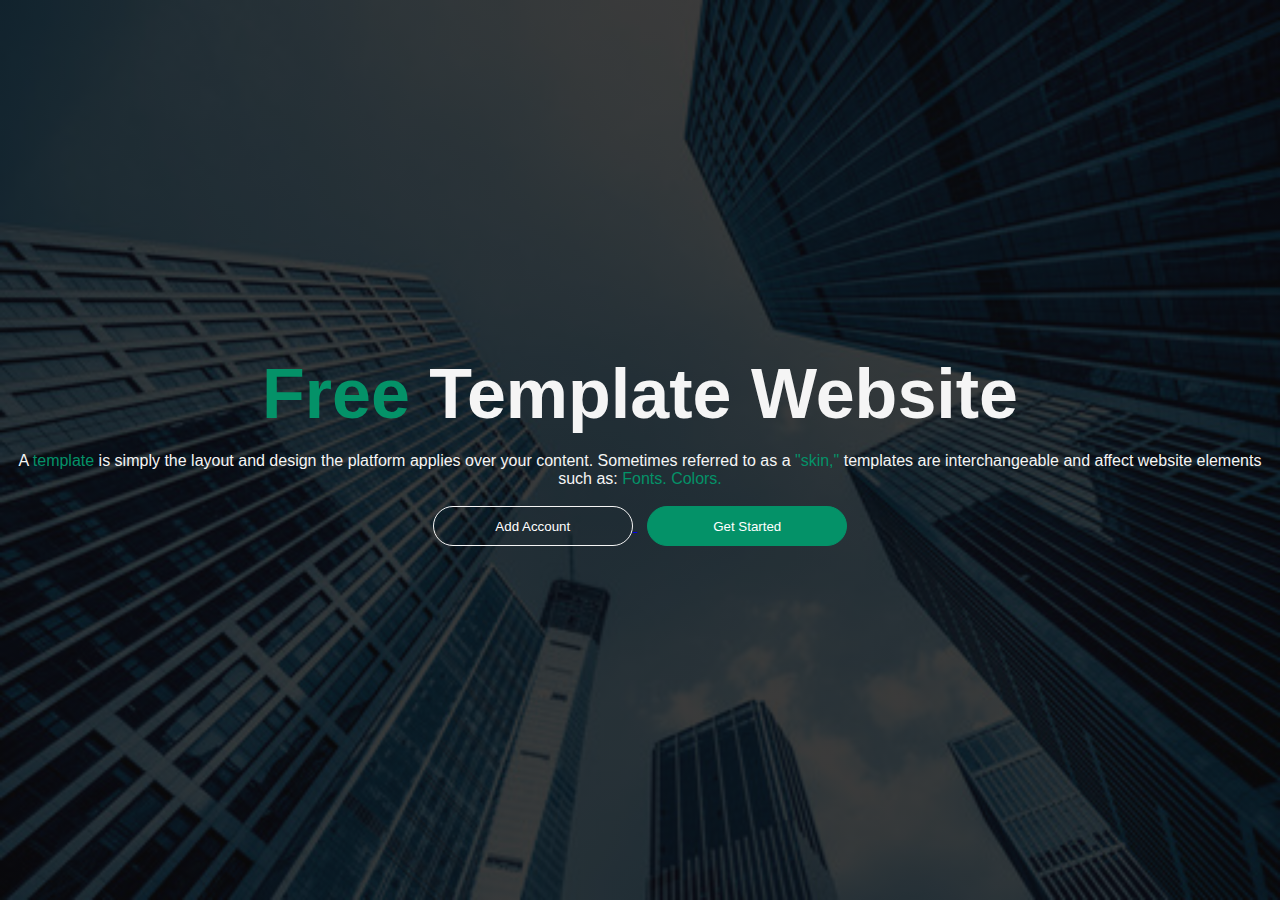
<file: index.html>
<!DOCTYPE html>
<html lang="en">
<head>
    <meta charset="UTF-8">
    <meta name="viewport" content="width=device-width, initial-scale=1.0">
    <title>Document</title>
    <style>
        *{
            padding: 0px;
            margin: 0px;
            font-family: Arial, Helvetica, sans-serif;
        }
        .body{
            background-image:linear-gradient(rgba(10, 10, 10, 0.8),rgba(10, 10, 10, 0.8)),url(images/cover.jpg);
            /* background-color: black; */
            /* background-image: linear-gradient(); */
            background-repeat: no-repeat;
            background-size: cover;
            width: 100%;
            height: 100vh;
            display: flex;
            align-items: center;
            justify-content: center;
            text-align: center;
        }
        .main h1{
            color: whitesmoke;
            font-size: 70px;
        }
        span{
            color: rgb(4, 146, 104);
        }
        .main p{
            color: whitesmoke;
        }
        .btn1 a {
            text-decoration: none;
            color: white;
            
        }
        .btn2 a{
            text-decoration: none;
            color: white;
            
        }
        .btn1{
            width: 200px;
            height: 40px; 
            background-color: transparent;
            border: 1px solid whitesmoke;
            border-radius: 20px;
            cursor: pointer;
        }
        .btn2{
            width: 200px;
            height: 40px;
            background-color: rgb(4, 146, 104);
            border: 1px solid rgb(4, 146, 104);
            border-radius: 20px;
            cursor: pointer;
            margin-left: 10px;
        }
        .btn2:hover{
            background-color: rgb(3, 102, 72);
        }
        .btn1:hover{
            box-shadow: 0 0 1px 1px #fff;
        }
    </style>
</head>
<body>
    <div class="body">
        <div class="main">
<h1><span >Free</span> Template Website</h1><br>
<p>A <span>template</span> is simply the layout and design the platform applies over your content. Sometimes referred to as a <span>"skin,"</span> templates are interchangeable and affect website elements such as: <span>Fonts. Colors.</span></p><br>
<div class="btns">
<button class="btn1"><a href="signup.php">Add Account</button>
<button class="btn2"><a href="login.php">Get Started</a></button>
</div>
        </div>
    </div>
</body>
</html>
</file>
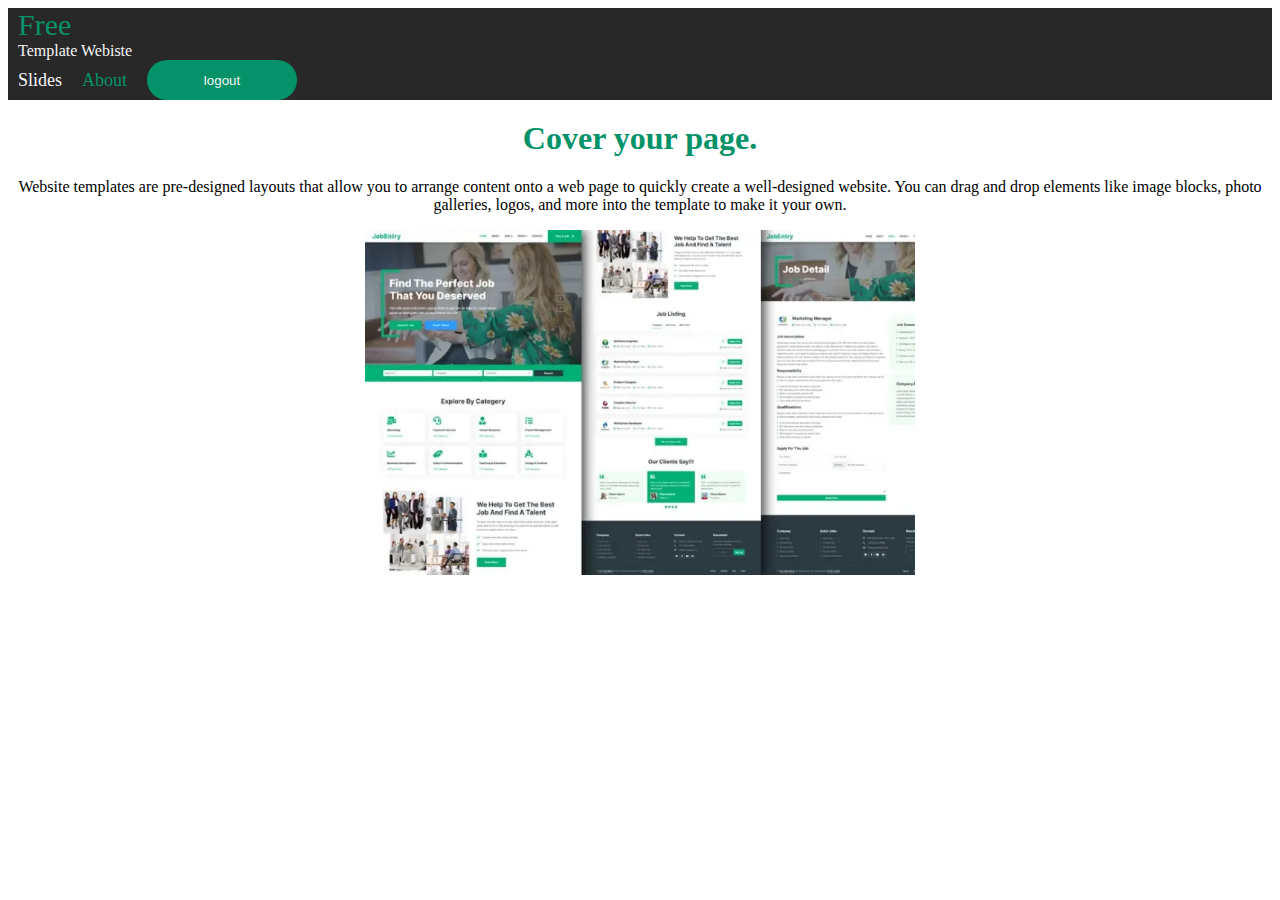
<file: about.html>
<!doctype html>
<html lang="en">
  <head>
    <meta charset="utf-8">
    <meta name="viewport" content="width=device-width, initial-scale=1">
    <title>Bootstrap demo</title>
    <link href="https://cdn.jsdelivr.net/npm/bootstrap@5.3.2/dist/css/bootstrap.min.css" rel="stylesheet" integrity="sha384-T3c6CoIi6uLrA9TneNEoa7RxnatzjcDSCmG1MXxSR1GAsXEV/Dwwykc2MPK8M2HN" crossorigin="anonymous">
  </head>
  <body>


  
  <nav class="navbar " style="background-color: rgb(41, 40, 40);
    padding-left: 10px; padding-right: 10px;">
        <div class="container-fluid">
          <a  style="color: whitesmoke;"><span style="font-size: 30px; color: rgb(4, 146, 104);">Free</span><br>Template Webiste</a>
         
          <div class="d-flex" style="display: flex; align-items: center;" >
            <a href="slide1.html" style="margin-right: 20px; color: whitesmoke; text-decoration: none; font-size:large;">Slides</a>
            
            <a href="about.html"style="margin-right: 20px; color:rgb(4, 146, 104); text-decoration: none; font-size:large;">About</a>
           
           <button style="width: 150px; height: 40px; background-color: rgb(4, 146, 104);border: none; border-radius: 20px;"><a href="index.html" style="text-decoration: none; color: whitesmoke;">logout</a></button>
          </div>
        </div>
      </nav>

<div class="container">
      <main class="px-3">
        <h1 style="text-align: center;color: rgb(4, 146, 104); margin-top: 20px;" >Cover your page.</h1>
        <p class="lead" style="text-align: center;">Website templates are pre-designed layouts that allow you to arrange content onto a web page to quickly create a well-designed website. You can drag and drop elements like image blocks, photo galleries, logos, and more into the template to make it your own.</p>
      </main>
      <center>
      <img src="images/about.webp" width="550px" >
    </center>
  </div>


    <script src="https://cdn.jsdelivr.net/npm/bootstrap@5.3.2/dist/js/bootstrap.bundle.min.js" integrity="sha384-C6RzsynM9kWDrMNeT87bh95OGNyZPhcTNXj1NW7RuBCsyN/o0jlpcV8Qyq46cDfL" crossorigin="anonymous"></script>
  </body>
</html>
</file>
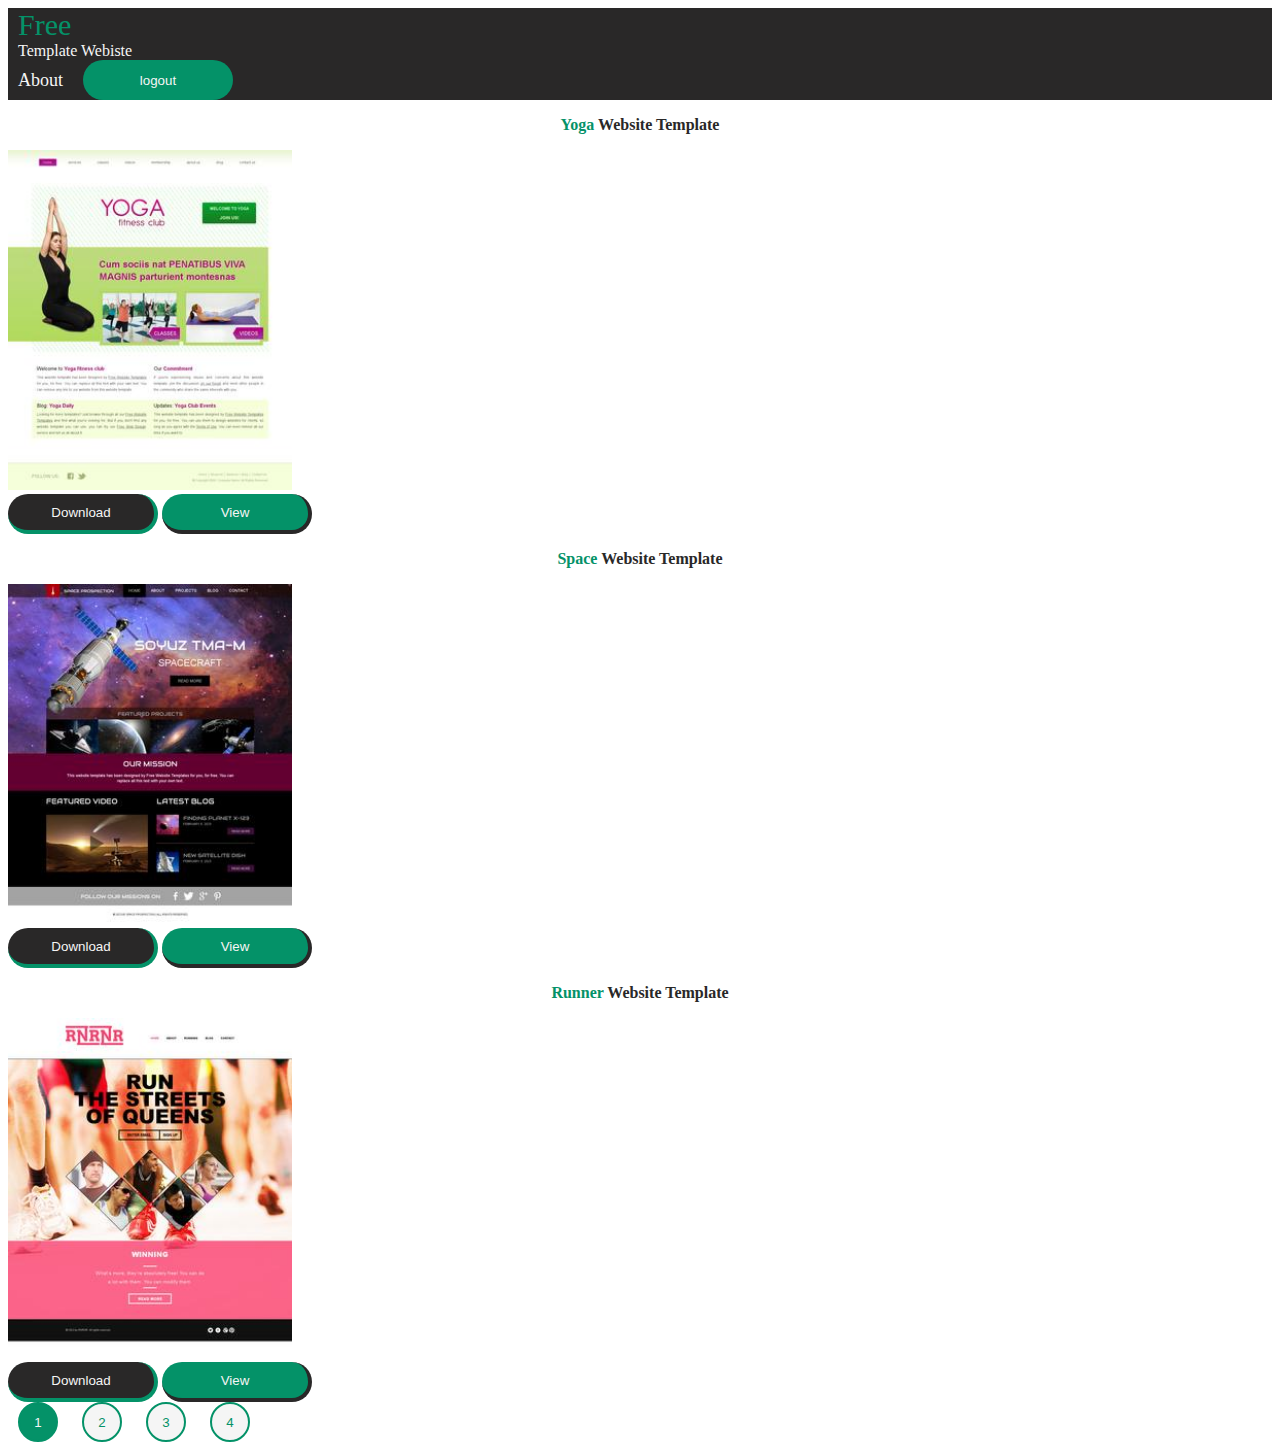
<file: slide1.html>
<!doctype html>
<html lang="en">
  <head>
    <meta charset="utf-8">
    <meta name="viewport" content="width=device-width, initial-scale=1">
    <title>Bootstrap demo</title>
    <link href="https://cdn.jsdelivr.net/npm/bootstrap@5.3.2/dist/css/bootstrap.min.css" rel="stylesheet" integrity="sha384-T3c6CoIi6uLrA9TneNEoa7RxnatzjcDSCmG1MXxSR1GAsXEV/Dwwykc2MPK8M2HN" crossorigin="anonymous">
    <style>
     
      .but1{
        background-color: whitesmoke;
        color: rgb(4, 146, 104);
        width: 40px;
        height: 40px;
   border-radius: 50%;
   margin-left: 10px;
   margin-right: 10px;
   border: 2px solid rgb(4, 146, 104);
      }
      .but1 a{
        text-decoration: none;
        color: rgb(4, 146, 104);
      }
    </style>
  </head>
  <body>

    <nav class="navbar " style="background-color: rgb(41, 40, 40);
    padding-left: 10px; padding-right: 10px;">
        <div class="container-fluid">
          <a  style="color: whitesmoke;"><span style="font-size: 30px; color: rgb(4, 146, 104);">Free</span><br>Template Webiste</a>
          
          <div class="d-flex" style="display: flex; align-items: center;" >
            
            <a href="about.html"style="margin-right: 20px; color: whitesmoke; text-decoration: none; font-size:large;">About</a>
           
           <button style="width: 150px; height: 40px; background-color: rgb(4, 146, 104);border: none; border-radius: 20px;"><a href="index.html" style="text-decoration: none; color: whitesmoke;">logout</a></button>
          </div>
        </div>
      </nav>



      

      <div class="container">
        <div class="album  ">
          <div class="container">
            <section class="py-3 text-center container">
              <!-- <div class="row py-lg-1">
                <div class="col-lg-2 col-md-2 mx-auto">
                  <h1 class="fw-light">Slide <span style="color: rgb(240, 27, 98);">1</span></h1>
                 
                </div>
              </div> -->
            </section> 
          
            <div class="row row-cols-1 row-cols-sm-2 row-cols-md-3 g-3">
              <div class="col">
                <p style="text-align: center; color: rgb(41, 40, 40);"><b><span style="color: rgb(4, 146, 104);">Yoga</span> Website Template</b></p>
                <div class="card shadow-sm">
                  <img src="images/one.jpg"  height="340px">
                  <div class="card-body"  >    
                   <button style="width: 150px; height: 40px; border: none; background-color: rgb(41, 40, 40); border-radius: 20px;cursor: pointer; border-bottom: 4px solid rgb(4, 146, 104); border-right: 4px solid rgb(4, 146, 104)"><a href="files/first.zip" style="color: whitesmoke; text-decoration: none;">Download</a></button>
                   <button style="width: 150px; height: 40px; border: none; background-color: rgb(4, 146, 104); border-radius: 20px;cursor: pointer; border-bottom: 4px solid rgb(41, 40, 40); border-right: 4px solid rgb(41, 40, 40)" ><a href="https://freewebsitetemplates.com/preview/yogawebsitetemplate/index.html" style="color: whitesmoke; text-decoration: none;">View</a></button>
                  </div>
                </div>
              </div>
              <div class="col">
                <p style="text-align: center; color: rgb(41, 40, 40);"><b><span style="color: rgb(4, 146, 104);">Space</span> Website Template</b></p>
                <div class="card shadow-sm">
                  <img src="images/second.jpg"  height="340px">
                  <div class="card-body"  >
                   <button style="width: 150px; height: 40px; border: none; background-color: rgb(41, 40, 40); border-radius: 20px;cursor: pointer; border-bottom: 4px solid rgb(4, 146, 104); border-right: 4px solid rgb(4, 146, 104)"><a href="files/second.zip" style="color: whitesmoke; text-decoration: none;">Download</a></button>
                   <button style="width: 150px; height: 40px; border: none; background-color: rgb(4, 146, 104); border-radius: 20px;cursor: pointer; border-bottom: 4px solid rgb(41, 40, 40); border-right: 4px solid rgb(41, 40, 40)" ><a href="https://freewebsitetemplates.com/preview/space-science/index.html" style="color: whitesmoke; text-decoration: none;">View</a></button>
                  </div>
                </div>
              </div>
              <div class="col">
                <p style="text-align: center; color: rgb(41, 40, 40);"><b><span style="color: rgb(4, 146, 104);">Runner</span> Website Template</b></p>
                <div class="card shadow-sm">
                  <img src="images/third.jpg"  height="340px" >
                  <div class="card-body"  >
                   <button style="width: 150px; height: 40px; border: none; background-color: rgb(41, 40, 40); border-radius: 20px;cursor: pointer; border-bottom: 4px solid rgb(4, 146, 104); border-right: 4px solid rgb(4, 146, 104)"class="b"><a href="files/third.zip" style="color: whitesmoke; text-decoration: none;">Download</a></button>
                   <button style="width: 150px; height: 40px; border: none; background-color: rgb(4, 146, 104); border-radius: 20px;cursor: pointer; border-bottom: 4px solid rgb(41, 40, 40); border-right: 4px solid rgb(41, 40, 40)"  class="b"><a href="https://freewebsitetemplates.com/preview/running/index.html" style="color: whitesmoke; text-decoration: none;">View</a></button>
                  </div>
                </div>
              </div>
            </div>
          </div>
        </div>
      </div>
      
      <div class="container">
     <div class="py-3 text-center container">
      <button class="but1" style="background-color: rgb(4, 146, 104);"><a href="slide1.html" style="color: whitesmoke;">1</a></button>
      <button class="but1"><a href="slide2.html">2</a></button>
      <button class="but1"><a href="slide3.html">3</a></button>
      <button class="but1"><a href="slide4.html">4</a></button>
     </div>
    </div>

    <script src="https://cdn.jsdelivr.net/npm/bootstrap@5.3.2/dist/js/bootstrap.bundle.min.js" integrity="sha384-C6RzsynM9kWDrMNeT87bh95OGNyZPhcTNXj1NW7RuBCsyN/o0jlpcV8Qyq46cDfL" crossorigin="anonymous"></script>
  </body>
</html>


<!-- <a class="navbar-brand">Navbar</a>
<form class="d-flex" role="search">
  <input class="form-control me-2" type="search" placeholder="Search" aria-label="Search">
  <button class="btn btn-outline-success" type="submit">Search</button>
</form> -->
</file>
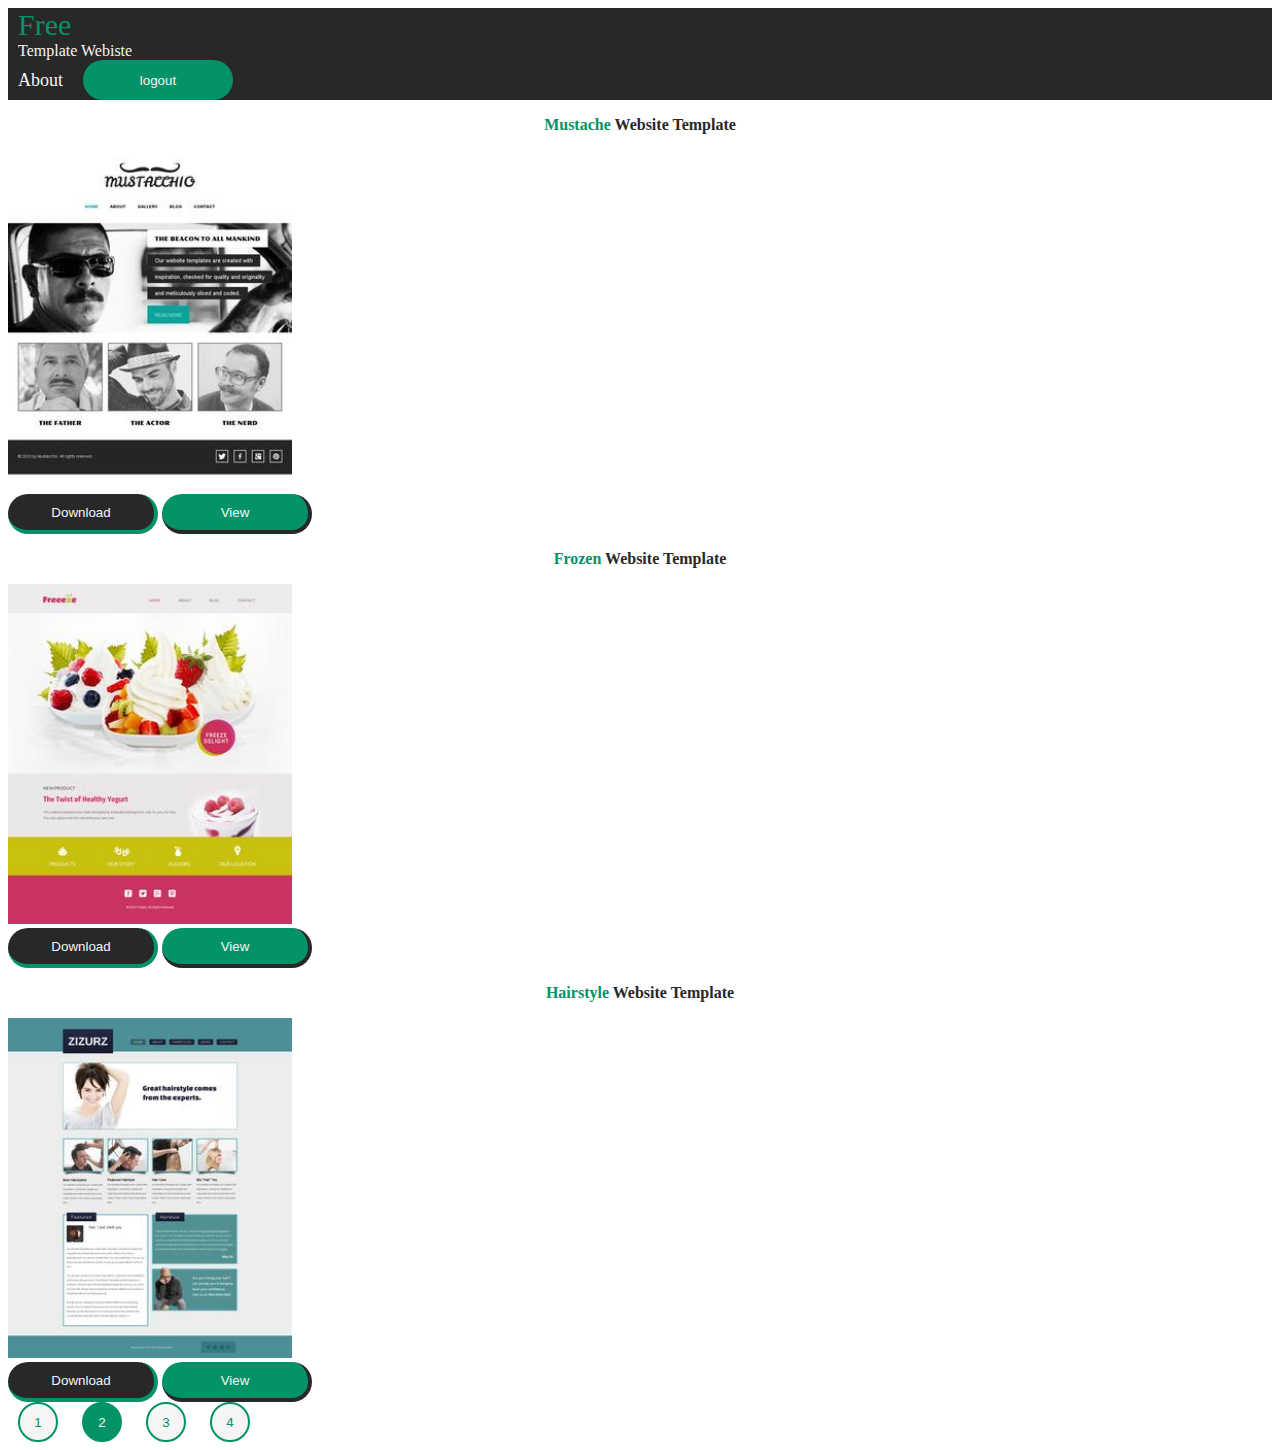
<file: slide2.html>
<!doctype html>
<html lang="en">
  <head>
    <meta charset="utf-8">
    <meta name="viewport" content="width=device-width, initial-scale=1">
    <title>Bootstrap demo</title>
    <link href="https://cdn.jsdelivr.net/npm/bootstrap@5.3.2/dist/css/bootstrap.min.css" rel="stylesheet" integrity="sha384-T3c6CoIi6uLrA9TneNEoa7RxnatzjcDSCmG1MXxSR1GAsXEV/Dwwykc2MPK8M2HN" crossorigin="anonymous">
    <style>
     
      .but1{
        background-color: whitesmoke;
        color: rgb(4, 146, 104);
        width: 40px;
        height: 40px;
   border-radius: 50%;
   margin-left: 10px;
   margin-right: 10px;
   border: 2px solid rgb(4, 146, 104);
      }
      .but1 a{
        text-decoration: none;
        color: rgb(4, 146, 104);
      }
    </style>
  </head>
  <body>

    <nav class="navbar " style="background-color: rgb(41, 40, 40);
    padding-left: 10px; padding-right: 10px;">
        <div class="container-fluid">
          <a  style="color: whitesmoke;"><span style="font-size: 30px; color: rgb(4, 146, 104);">Free</span><br>Template Webiste</a>
          
          <div class="d-flex" style="display: flex; align-items: center;" >
           
            <a href="about.html"style="margin-right: 20px; color: whitesmoke; text-decoration: none; font-size:large;">About</a>
            
           <button style="width: 150px; height: 40px; background-color: rgb(4, 146, 104);border: none; border-radius: 20px;"><a href="index.html" style="text-decoration: none; color: whitesmoke;">logout</a></button>
          </div>
        </div>
      </nav>



      

      <div class="container">
        <div class="album  ">
          <div class="container">
            <section class="py-3 text-center container">
              <!-- <div class="row py-lg-1">
                <div class="col-lg-2 col-md-2 mx-auto">
                  <h1 class="fw-light">Slide <span style="color: rgb(240, 27, 98);">1</span></h1>
                 
                </div>
              </div> -->
            </section> 
          
            <div class="row row-cols-1 row-cols-sm-2 row-cols-md-3 g-3">
              <div class="col">
                <p style="text-align: center; color: rgb(41, 40, 40);"><b><span style="color: rgb(4, 146, 104);">Mustache</span> Website Template</b></p>
                <div class="card shadow-sm">
                  <img src="images/four.jpg"  height="340px">
                  <div class="card-body"  >    
                   <button style="width: 150px; height: 40px; border: none; background-color: rgb(41, 40, 40); border-radius: 20px;cursor: pointer; border-bottom: 4px solid rgb(4, 146, 104); border-right: 4px solid rgb(4, 146, 104)"><a href="files/four.zip" style="color: whitesmoke; text-decoration: none;">Download</a></button>
                   <button style="width: 150px; height: 40px; border: none; background-color: rgb(4, 146, 104); border-radius: 20px;cursor: pointer; border-bottom: 4px solid rgb(41, 40, 40); border-right: 4px solid rgb(41, 40, 40)"  ><a href="https://freewebsitetemplates.com/preview/mustacheenthusiast/index.html" style="color: whitesmoke; text-decoration: none;">View</a></button>
                  </div>
                </div>
              </div>
              <div class="col">
                <p style="text-align: center; color: rgb(41, 40, 40);"><b><span style="color: rgb(4, 146, 104);">Frozen</span> Website Template</b></p>
                <div class="card shadow-sm">
                  <img src="images/five.jpg"  height="340px">
                  <div class="card-body"  >
                   <button style="width: 150px; height: 40px; border: none; background-color: rgb(41, 40, 40); border-radius: 20px;cursor: pointer; border-bottom: 4px solid rgb(4, 146, 104); border-right: 4px solid rgb(4, 146, 104)"><a href="files/five.zip" style="color: whitesmoke; text-decoration: none;">Download</a></button>
                   <button style="width: 150px; height: 40px; border: none; background-color: rgb(4, 146, 104); border-radius: 20px;cursor: pointer; border-bottom: 4px solid rgb(41, 40, 40); border-right: 4px solid rgb(41, 40, 40)" ><a href="https://freewebsitetemplates.com/preview/frozenyogurtshop/index.html" style="color: whitesmoke; text-decoration: none;">View</a></button>
                  </div>
                </div>
              </div>
              <div class="col">
                <p style="text-align: center; color: rgb(41, 40, 40);"><b><span style="color: rgb(4, 146, 104);">Hairstyle</span> Website Template</b></p>
                <div class="card shadow-sm">
                  <img src="images/six.jpg"  height="340px" >
                  <div class="card-body"  >
                   <button style="width: 150px; height: 40px; border: none; background-color: rgb(41, 40, 40); border-radius: 20px;cursor: pointer; border-bottom: 4px solid rgb(4, 146, 104); border-right: 4px solid rgb(4, 146, 104)"  class="b"><a href="files/six.zip" style="color: whitesmoke; text-decoration: none;">Download</a></button>
                   <button style="width: 150px; height: 40px; border: none; background-color: rgb(4, 146, 104); border-radius: 20px;cursor: pointer; border-bottom: 4px solid rgb(41, 40, 40); border-right: 4px solid rgb(41, 40, 40)" class="b"><a href="https://freewebsitetemplates.com/preview/hairstylesalon/index.html" style="color: whitesmoke; text-decoration: none;">View</a></button>
                  </div>
                </div>
              </div>
            </div>
          </div>
        </div>
      </div>
      
      <div class="container">
     <div class="py-3 text-center container">
      <button class="but1"><a href="slide1.html" >1</a></button>
      <button class="but1"  style="background-color: rgb(4, 146, 104);"><a href="slide2.html" style="color: whitesmoke;">2</a></button>
      <button class="but1"><a href="slide3.html">3</a></button>
      <button class="but1"><a href="slide4.html">4</a></button>
     </div>
    </div>

    <script src="https://cdn.jsdelivr.net/npm/bootstrap@5.3.2/dist/js/bootstrap.bundle.min.js" integrity="sha384-C6RzsynM9kWDrMNeT87bh95OGNyZPhcTNXj1NW7RuBCsyN/o0jlpcV8Qyq46cDfL" crossorigin="anonymous"></script>
  </body>
</html>


<!-- <a class="navbar-brand">Navbar</a>
<form class="d-flex" role="search">
  <input class="form-control me-2" type="search" placeholder="Search" aria-label="Search">
  <button class="btn btn-outline-success" type="submit">Search</button>
</form> -->
</file>
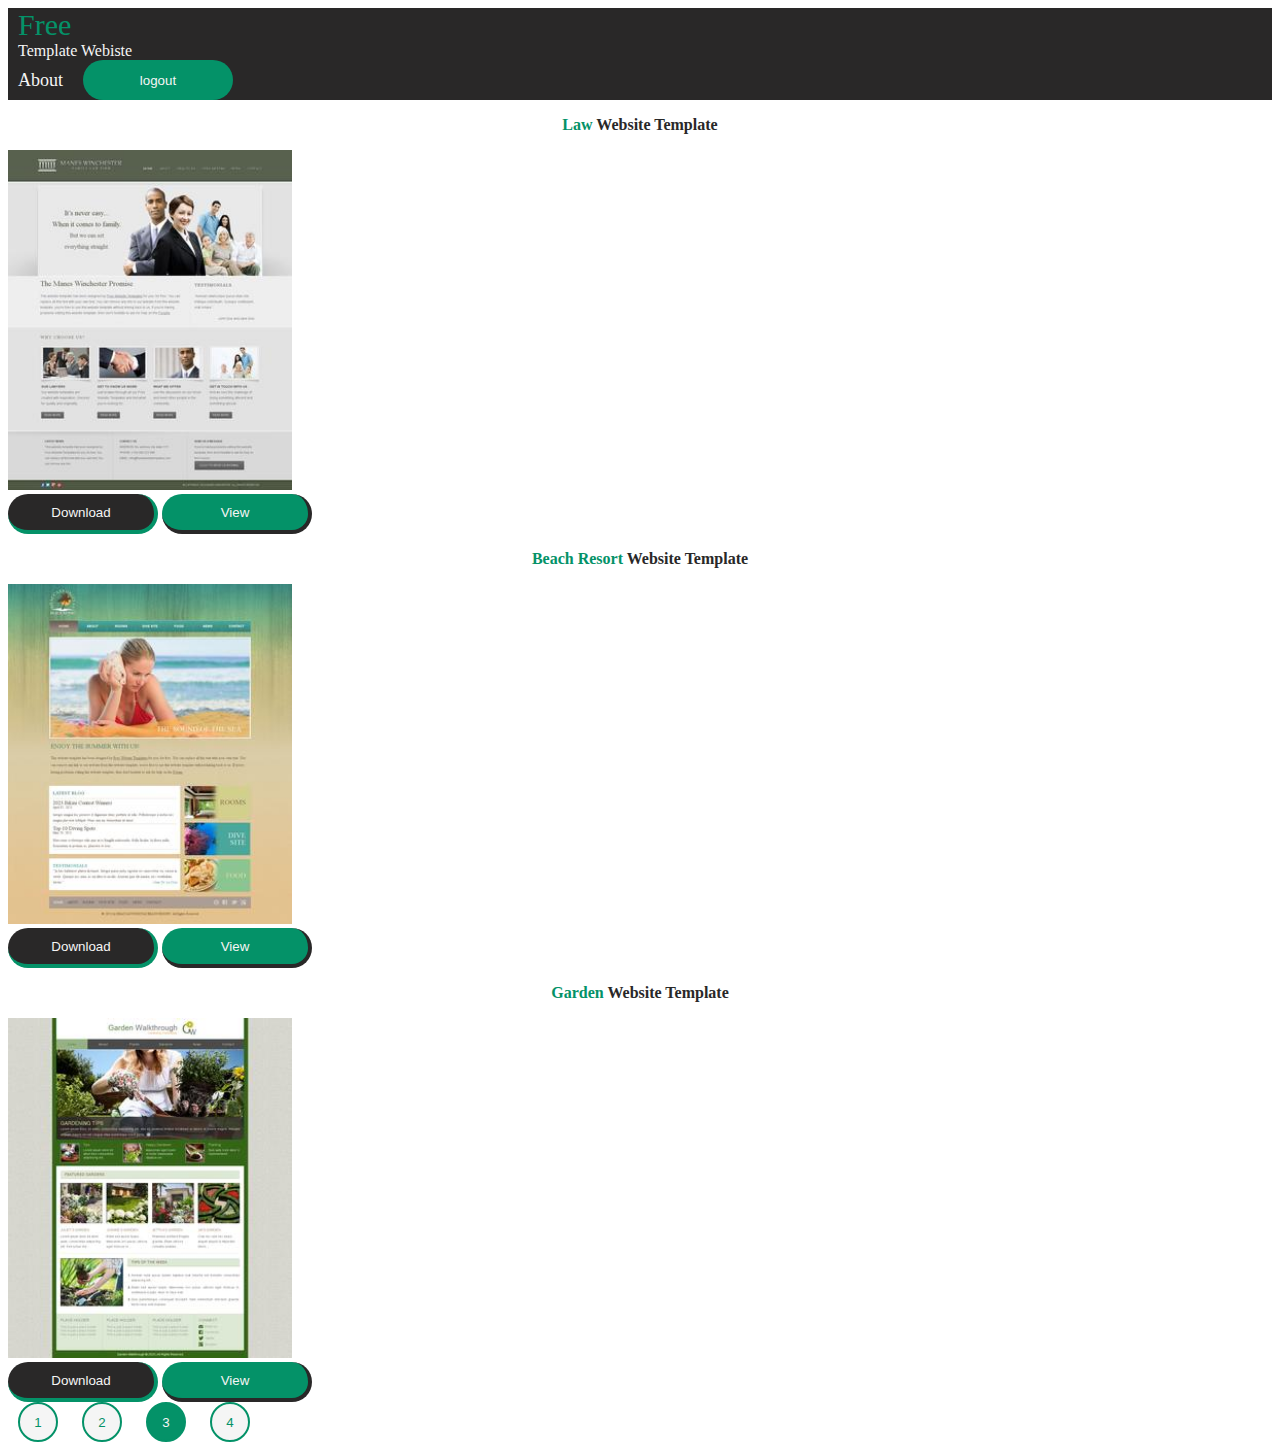
<file: slide3.html>
<!doctype html>
<html lang="en">
  <head>
    <meta charset="utf-8">
    <meta name="viewport" content="width=device-width, initial-scale=1">
    <title>Bootstrap demo</title>
    <link href="https://cdn.jsdelivr.net/npm/bootstrap@5.3.2/dist/css/bootstrap.min.css" rel="stylesheet" integrity="sha384-T3c6CoIi6uLrA9TneNEoa7RxnatzjcDSCmG1MXxSR1GAsXEV/Dwwykc2MPK8M2HN" crossorigin="anonymous">
    <style>
     
      .but1{
        background-color: whitesmoke;
        color: rgb(4, 146, 104);
        width: 40px;
        height: 40px;
   border-radius: 50%;
   margin-left: 10px;
   margin-right: 10px;
   border: 2px solid rgb(4, 146, 104);
      }
      .but1 a{
        text-decoration: none;
        color: rgb(4, 146, 104);
      }
    </style>
  </head>
  <body>

    <nav class="navbar " style="background-color: rgb(41, 40, 40);
    padding-left: 10px; padding-right: 10px;">
        <div class="container-fluid">
          <a  style="color: whitesmoke;"><span style="font-size: 30px; color: rgb(4, 146, 104);">Free</span><br>Template Webiste</a>
        
          <div class="d-flex" style="display: flex; align-items: center;" >
           
            <a href="about.html"style="margin-right: 20px; color: whitesmoke; text-decoration: none; font-size:large;">About</a>
          
           <button style="width: 150px; height: 40px; background-color: rgb(4, 146, 104);border: none; border-radius: 20px;"><a href="index.html" style="text-decoration: none; color: whitesmoke;">logout</a></button>
          </div>
        </div>
      </nav>



      

      <div class="container">
        <div class="album  ">
          <div class="container">
            <section class="py-3 text-center container">
              <!-- <div class="row py-lg-1">
                <div class="col-lg-2 col-md-2 mx-auto">
                  <h1 class="fw-light">Slide <span style="color: rgb(240, 27, 98);">1</span></h1>
                 
                </div>
              </div> -->
            </section> 
          
            <div class="row row-cols-1 row-cols-sm-2 row-cols-md-3 g-3">
              <div class="col">
                <p style="text-align: center; color: rgb(41, 40, 40);"><b><span style="color: rgb(4, 146, 104);">Law</span> Website Template</b></p>
                <div class="card shadow-sm">
                  <img src="images/seven.jpg"  height="340px">
                  <div class="card-body"  >    
                   <button style="width: 150px; height: 40px; border: none; background-color: rgb(41, 40, 40); border-radius: 20px;cursor: pointer; border-bottom: 4px solid rgb(4, 146, 104); border-right: 4px solid rgb(4, 146, 104)"><a href="files/seven.zip" style="color: whitesmoke; text-decoration: none;">Download</a></button>
                   <button style="width: 150px; height: 40px; border: none; background-color: rgb(4, 146, 104); border-radius: 20px;cursor: pointer; border-bottom: 4px solid rgb(41, 40, 40); border-right: 4px solid rgb(41, 40, 40)" ><a href="https://freewebsitetemplates.com/preview/lawfirm/index.html" style="color: whitesmoke; text-decoration: none;">View</a></button>
                  </div>
                </div>
              </div>
              <div class="col">
                <p style="text-align: center; color: rgb(41, 40, 40);"><b><span style="color: rgb(4, 146, 104);">Beach Resort</span> Website Template</b></p>
                <div class="card shadow-sm">
                  <img src="images/eight.jpg"  height="340px">
                  <div class="card-body"  >
                   <button style="width: 150px; height: 40px; border: none; background-color: rgb(41, 40, 40); border-radius: 20px;cursor: pointer; border-bottom: 4px solid rgb(4, 146, 104); border-right: 4px solid rgb(4, 146, 104)" ><a href="files/eight.zip" style="color: whitesmoke; text-decoration: none;">Download</a></button>
                   <button style="width: 150px; height: 40px; border: none; background-color: rgb(4, 146, 104); border-radius: 20px;cursor: pointer; border-bottom: 4px solid rgb(41, 40, 40); border-right: 4px solid rgb(41, 40, 40)" ><a href="https://freewebsitetemplates.com/preview/beachresort/index.html" style="color: whitesmoke; text-decoration: none;">View</a></button>
                  </div>
                </div>
              </div>
              <div class="col">
                <p style="text-align: center; color: rgb(41, 40, 40);"><b><span style="color: rgb(4, 146, 104);">Garden</span> Website Template</b></p>
                <div class="card shadow-sm">
                  <img src="images/nine.jpg"  height="340px" >
                  <div class="card-body"  >
                   <button style="width: 150px; height: 40px; border: none; background-color: rgb(41, 40, 40); border-radius: 20px;cursor: pointer; border-bottom: 4px solid rgb(4, 146, 104); border-right: 4px solid rgb(4, 146, 104)" class="b"><a href="files/nine.zip" style="color: whitesmoke; text-decoration: none;">Download</a></button>
                   <button style="width: 150px; height: 40px; border: none; background-color: rgb(4, 146, 104); border-radius: 20px;cursor: pointer; border-bottom: 4px solid rgb(41, 40, 40); border-right: 4px solid rgb(41, 40, 40)" class="b"><a href="https://freewebsitetemplates.com/preview/gardenwalkthrough/index.html" style="color: whitesmoke; text-decoration: none;">View</a></button>
                  </div>
                </div>
              </div>
            </div>
          </div>
        </div>
      </div>
      
      <div class="container">
     <div class="py-3 text-center container">
      <button class="but1"><a href="slide1.html" >1</a></button>
      <button class="but1"  ><a href="slide2.html">2</a></button>
      <button class="but1" style="background-color: rgb(4, 146, 104);"><a href="slide3.html"  style="color: whitesmoke;">3</a></button>
      <button class="but1"><a href="slide4.html">4</a></button>
     </div>
    </div>

    <script src="https://cdn.jsdelivr.net/npm/bootstrap@5.3.2/dist/js/bootstrap.bundle.min.js" integrity="sha384-C6RzsynM9kWDrMNeT87bh95OGNyZPhcTNXj1NW7RuBCsyN/o0jlpcV8Qyq46cDfL" crossorigin="anonymous"></script>
  </body>
</html>


<!-- <a class="navbar-brand">Navbar</a>
<form class="d-flex" role="search">
  <input class="form-control me-2" type="search" placeholder="Search" aria-label="Search">
  <button class="btn btn-outline-success" type="submit">Search</button>
</form> -->
</file>
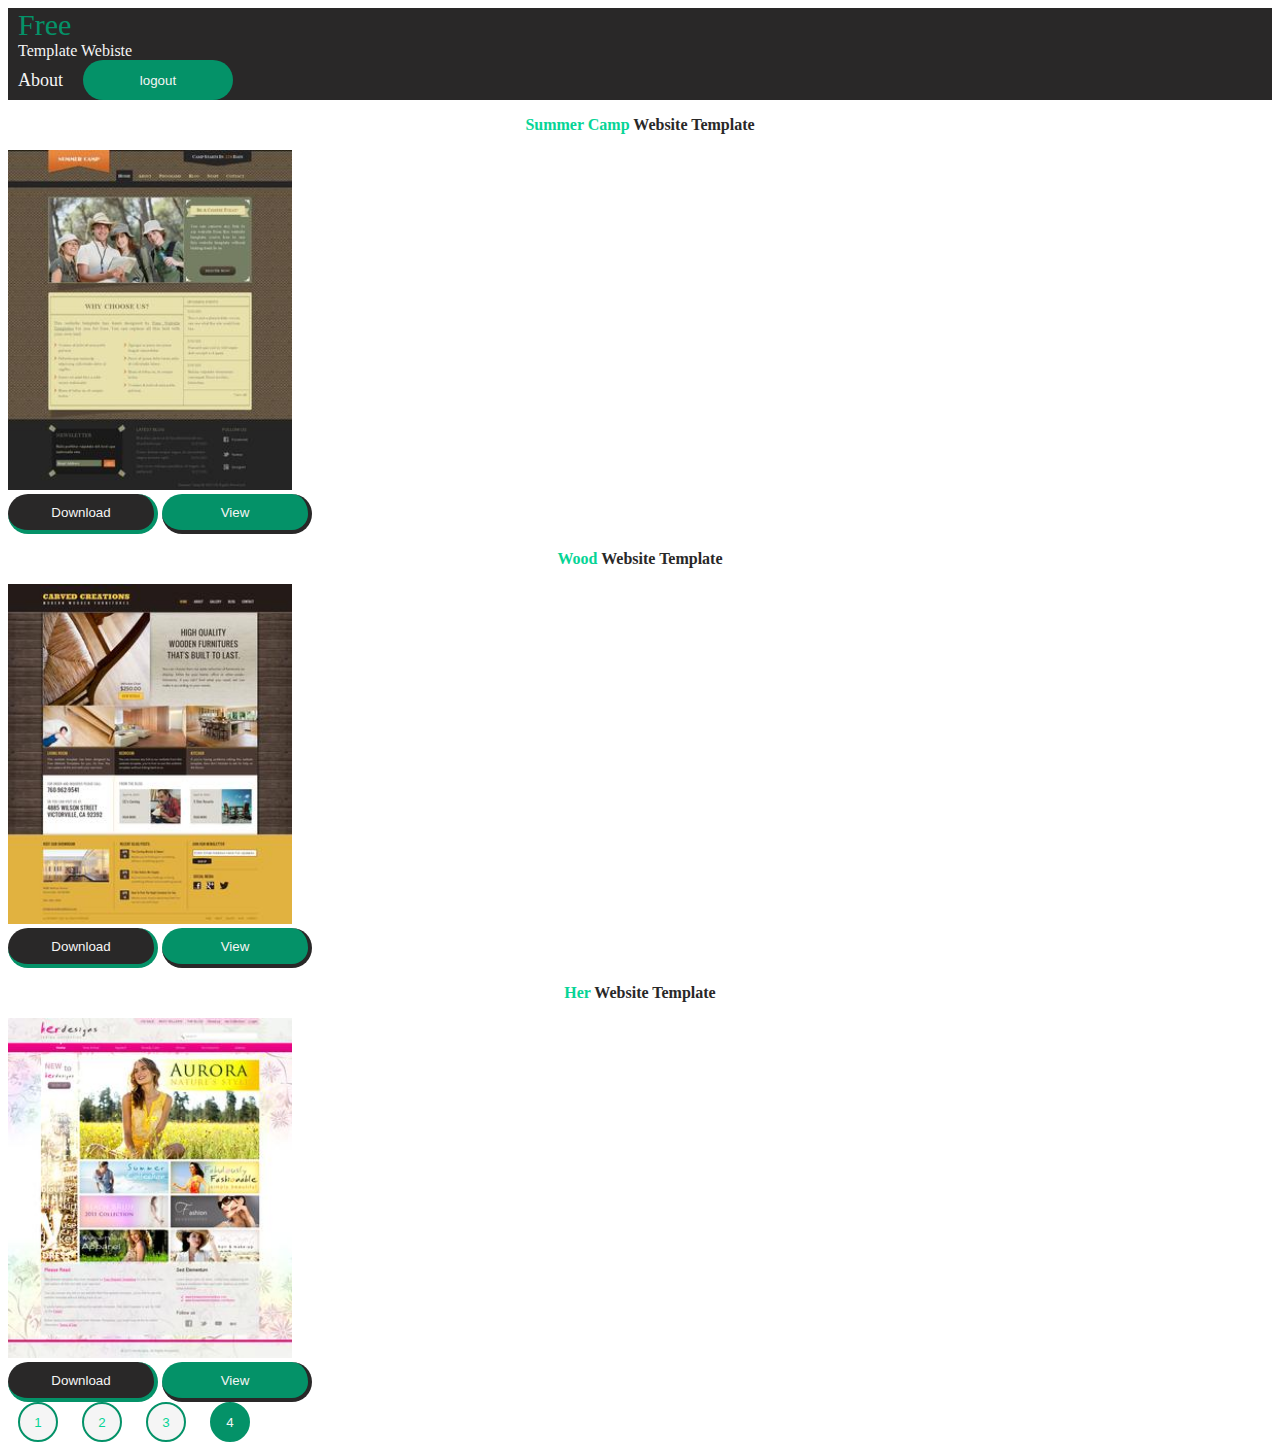
<file: slide4.html>
<!doctype html>
<html lang="en">
  <head>
    <meta charset="utf-8">
    <meta name="viewport" content="width=device-width, initial-scale=1">
    <title>Bootstrap demo</title>
    <link href="https://cdn.jsdelivr.net/npm/bootstrap@5.3.2/dist/css/bootstrap.min.css" rel="stylesheet" integrity="sha384-T3c6CoIi6uLrA9TneNEoa7RxnatzjcDSCmG1MXxSR1GAsXEV/Dwwykc2MPK8M2HN" crossorigin="anonymous">
    <style>
     
      .but1{
        background-color: whitesmoke;
        color: rgb(4, 146, 104);
        width: 40px;
        height: 40px;
   border-radius: 50%;
   margin-left: 10px;
   margin-right: 10px;
   border: 2px solid rgb(4, 146, 104);
      }
      .but1 a{
        text-decoration: none;
        color: rgb(6, 212, 150);
      }
    </style>
  </head>
  <body>

    <nav class="navbar " style="background-color: rgb(41, 40, 40);
    padding-left: 10px; padding-right: 10px;">
        <div class="container-fluid">
          <a  style="color: whitesmoke;"><span style="font-size: 30px; color: rgb(4, 146, 104);">Free</span><br>Template Webiste</a>
         
          <div class="d-flex" style="display: flex; align-items: center;" >
           
            <a href="about.html"style="margin-right: 20px; color: whitesmoke; text-decoration: none; font-size:large;">About</a>
           
           <button style="width: 150px; height: 40px; background-color: rgb(4, 146, 104);border: none; border-radius: 20px;"><a href="index.html" style="text-decoration: none; color: whitesmoke;">logout</a></button>
          </div>
        </div>
      </nav>



      

      <div class="container">
        <div class="album  ">
          <div class="container">
            <section class="py-3 text-center container">
              <!-- <div class="row py-lg-1">
                <div class="col-lg-2 col-md-2 mx-auto">
                  <h1 class="fw-light">Slide <span style="color: rgb(240, 27, 98);">1</span></h1>
                 
                </div>
              </div> -->
            </section> 
          
            <div class="row row-cols-1 row-cols-sm-2 row-cols-md-3 g-3">
              <div class="col">
                <p style="text-align: center; color: rgb(41, 40, 40);"><b><span style="color: rgb(6, 212, 150);">Summer Camp</span> Website Template</b></p>
                <div class="card shadow-sm">
                  <img src="images/ten.jpg"  height="340px">
                  <div class="card-body"  >    
                   <button style="width: 150px; height: 40px; border: none; background-color: rgb(41, 40, 40); border-radius: 20px;cursor: pointer; border-bottom: 4px solid rgb(4, 146, 104); border-right: 4px solid rgb(4, 146, 104)" ><a href="files/ten.zip" style="color: whitesmoke; text-decoration: none;">Download</a></button>
                   <button style="width: 150px; height: 40px; border: none; background-color: rgb(4, 146, 104); border-radius: 20px;cursor: pointer; border-bottom: 4px solid rgb(41, 40, 40); border-right: 4px solid rgb(41, 40, 40)" ><a href="https://freewebsitetemplates.com/preview/summercamp/index.html" style="color: whitesmoke; text-decoration: none;">View</a></button>
                  </div>
                </div>
              </div>
              <div class="col">
                <p style="text-align: center; color: rgb(41, 40, 40);"><b><span style="color: rgb(6, 212, 150);">Wood</span> Website Template</b></p>
                <div class="card shadow-sm">
                  <img src="images/eleven.jpg"  height="340px">
                  <div class="card-body"  >
                   <button style="width: 150px; height: 40px; border: none; background-color: rgb(41, 40, 40); border-radius: 20px;cursor: pointer; border-bottom: 4px solid rgb(4, 146, 104); border-right: 4px solid rgb(4, 146, 104)"><a href="files/eleven.zip" style="color: whitesmoke; text-decoration: none;">Download</a></button>
                   <button style="width: 150px; height: 40px; border: none; background-color: rgb(4, 146, 104); border-radius: 20px;cursor: pointer; border-bottom: 4px solid rgb(41, 40, 40); border-right: 4px solid rgb(41, 40, 40)"  ><a href="https://freewebsitetemplates.com/preview/woodworkingwebsitetemplate/index.html" style="color: whitesmoke; text-decoration: none;">View</a></button>
                  </div>
                </div>
              </div>
              <div class="col">
                <p style="text-align: center; color: rgb(41, 40, 40);"><b><span style="color: rgb(6, 212, 150);">Her</span> Website Template</b></p>
                <div class="card shadow-sm">
                  <img src="images/twelve.jpg"  height="340px" >
                  <div class="card-body"  >
                   <button style="width: 150px; height: 40px; border: none; background-color: rgb(41, 40, 40); border-radius: 20px;cursor: pointer; border-bottom: 4px solid rgb(4, 146, 104); border-right: 4px solid rgb(4, 146, 104)"  class="b"><a href="files/twelve.zip" style="color: whitesmoke; text-decoration: none;">Download</a></button>
                   <button style="width: 150px; height: 40px; border: none; background-color: rgb(4, 146, 104); border-radius: 20px;cursor: pointer; border-bottom: 4px solid rgb(41, 40, 40); border-right: 4px solid rgb(41, 40, 40)" class="b"><a href="https://freewebsitetemplates.com/preview/herdesignswebtemplate/index.html" style="color: whitesmoke; text-decoration: none;">View</a></button>
                  </div>
                </div>
              </div>
            </div>
          </div>
        </div>
      </div>
      
      <div class="container">
     <div class="py-3 text-center container">
      <button class="but1"><a href="slide1.html" >1</a></button>
      <button class="but1"  ><a href="slide2.html">2</a></button>
      <button class="but1" ><a href="slide3.html"  >3</a></button>
      <button class="but1" style="background-color: rgb(4, 146, 104);"><a href="slide4.html" style="color: whitesmoke;">4</a></button>
     </div>
    </div>

    <script src="https://cdn.jsdelivr.net/npm/bootstrap@5.3.2/dist/js/bootstrap.bundle.min.js" integrity="sha384-C6RzsynM9kWDrMNeT87bh95OGNyZPhcTNXj1NW7RuBCsyN/o0jlpcV8Qyq46cDfL" crossorigin="anonymous"></script>
  </body>
</html>


<!-- <a class="navbar-brand">Navbar</a>
<form class="d-flex" role="search">
  <input class="form-control me-2" type="search" placeholder="Search" aria-label="Search">
  <button class="btn btn-outline-success" type="submit">Search</button>
</form> -->
</file>
